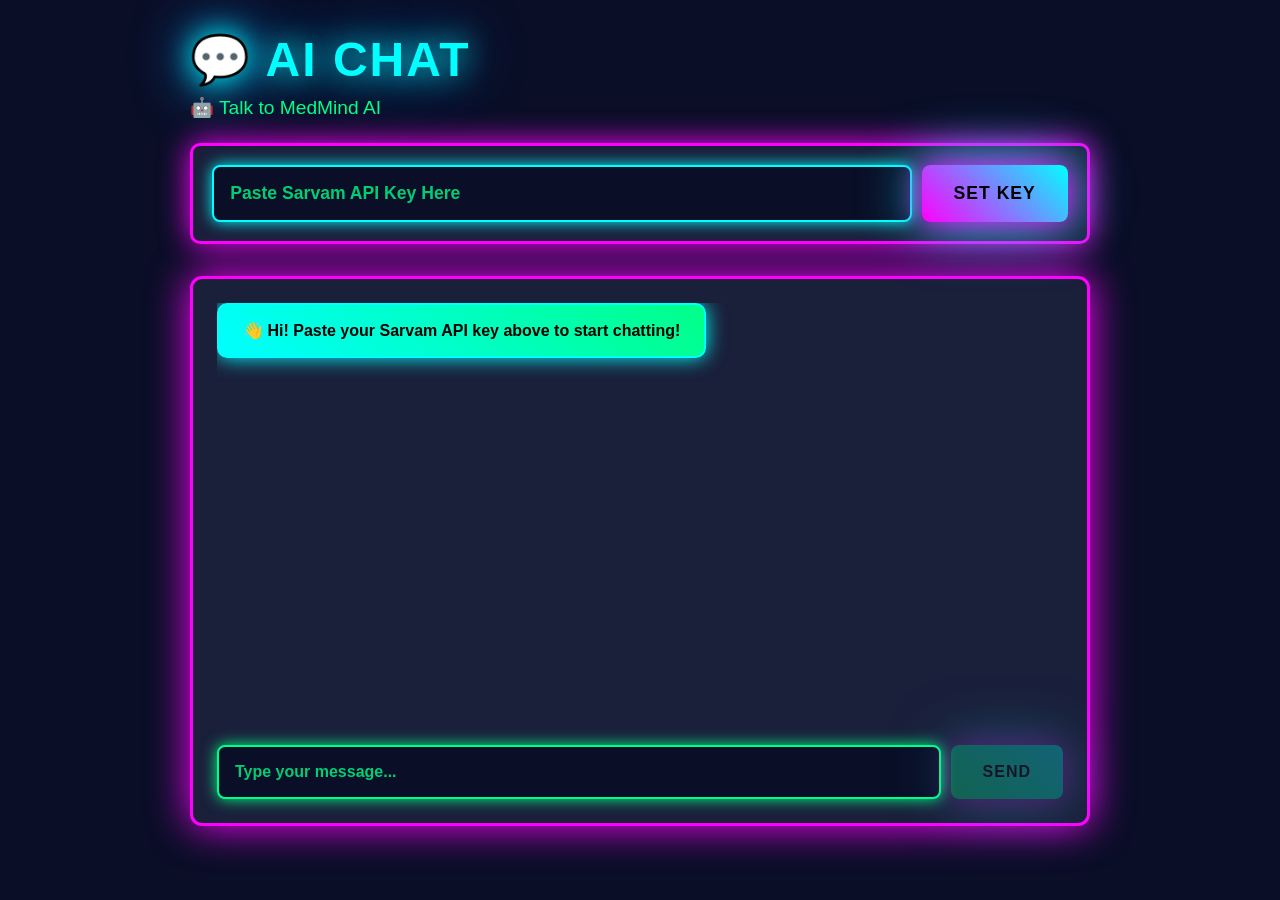
<file: ai.html>
<!DOCTYPE html>
<html lang="en">
<head>
  <meta charset="UTF-8">
  <meta name="viewport" content="width=device-width, initial-scale=1.0">
  <title>AI Chat - MedMind AI</title>
  <style>
    * {
      margin: 0 !important;
      padding: 0 !important;
      box-sizing: border-box !important;
    }

    html, body {
      width: 100% !important;
      height: 100% !important;
      background: #0a0e27 !important;
      color: #ffffff !important;
      font-family: Arial, sans-serif !important;
      overflow-x: hidden !important;
    }

    main {
      background: #0a0e27 !important;
      min-height: 100vh !important;
      padding: 2rem !important;
    }

    .container {
      max-width: 900px !important;
      margin: 0 auto !important;
    }

    h1 {
      color: #00ffff !important;
      font-size: 3rem !important;
      font-weight: 900 !important;
      margin-bottom: 0.5rem !important;
      text-shadow: 0 0 30px #00ffff, 0 0 60px #0099ff !important;
      letter-spacing: 2px !important;
    }

    p {
      color: #00ff88 !important;
      font-size: 1.2rem !important;
      margin-bottom: 1.5rem !important;
    }

    .input-wrapper {
      background: #1a1f3a !important;
      border: 3px solid #ff00ff !important;
      border-radius: 10px !important;
      padding: 1.2rem !important;
      margin-bottom: 2rem !important;
      display: flex !important;
      gap: 10px !important;
      box-shadow: 0 0 30px #ff00ff !important;
    }

    input[type="password"],
    input[type="text"] {
      flex: 1 !important;
      background: #0a0e27 !important;
      border: 2px solid #00ffff !important;
      color: #00ffff !important;
      padding: 1rem !important;
      border-radius: 8px !important;
      font-size: 1.1rem !important;
      font-weight: bold !important;
      box-shadow: 0 0 15px #00ffff !important;
    }

    input::placeholder {
      color: #00ff88 !important;
      opacity: 0.8 !important;
    }

    input:focus {
      outline: none !important;
      border-color: #ff00ff !important;
      box-shadow: 0 0 25px #ff00ff !important;
      background: #0f1428 !important;
    }

    button {
      background: linear-gradient(45deg, #ff00ff, #00ffff) !important;
      color: #000000 !important;
      border: none !important;
      padding: 1rem 2rem !important;
      border-radius: 8px !important;
      cursor: pointer !important;
      font-weight: 900 !important;
      font-size: 1.1rem !important;
      box-shadow: 0 0 30px #ff00ff, 0 0 60px #00ffff !important;
      transition: all 0.3s !important;
      text-transform: uppercase !important;
      letter-spacing: 1px !important;
    }

    button:hover:not(:disabled) {
      transform: scale(1.1) !important;
      box-shadow: 0 0 50px #ff00ff, 0 0 100px #00ffff !important;
    }

    button:active:not(:disabled) {
      transform: scale(0.95) !important;
    }

    button:disabled {
      opacity: 0.3 !important;
      cursor: not-allowed !important;
    }

    .chat-box {
      background: #1a1f3a !important;
      border: 3px solid #ff00ff !important;
      border-radius: 12px !important;
      padding: 1.5rem !important;
      height: 550px !important;
      display: flex !important;
      flex-direction: column !important;
      box-shadow: 0 0 40px #ff00ff !important;
    }

    #messages {
      flex: 1 !important;
      overflow-y: auto !important;
      margin-bottom: 1.5rem !important;
      display: flex !important;
      flex-direction: column !important;
      gap: 1rem !important;
      padding-right: 0.5rem !important;
    }

    .msg-user {
      background: linear-gradient(45deg, #ff0088, #ff3366) !important;
      color: #ffffff !important;
      padding: 1rem 1.5rem !important;
      border-radius: 10px !important;
      align-self: flex-end !important;
      max-width: 75% !important;
      border: 2px solid #ff00ff !important;
      box-shadow: 0 0 20px #ff0088 !important;
      word-wrap: break-word !important;
      font-weight: bold !important;
      font-size: 1rem !important;
    }

    .msg-assistant {
      background: linear-gradient(45deg, #00ffff, #00ff88) !important;
      color: #000000 !important;
      padding: 1rem 1.5rem !important;
      border-radius: 10px !important;
      align-self: flex-start !important;
      max-width: 75% !important;
      border: 2px solid #00ffff !important;
      box-shadow: 0 0 20px #00ffff !important;
      word-wrap: break-word !important;
      font-weight: bold !important;
      font-size: 1rem !important;
    }

    .msg-error {
      background: linear-gradient(45deg, #ff3333, #ff6666) !important;
      color: #ffffff !important;
      padding: 1rem 1.5rem !important;
      border-radius: 10px !important;
      align-self: center !important;
      max-width: 75% !important;
      border: 2px solid #ff0000 !important;
      box-shadow: 0 0 20px #ff0000 !important;
      word-wrap: break-word !important;
      font-weight: bold !important;
      font-size: 1rem !important;
    }

    .msg-loading {
      background: linear-gradient(45deg, #ffaa00, #ffff00) !important;
      color: #000000 !important;
      padding: 1rem 1.5rem !important;
      border-radius: 10px !important;
      align-self: flex-start !important;
      border: 2px solid #ffaa00 !important;
      box-shadow: 0 0 20px #ffaa00 !important;
      font-weight: bold !important;
      font-size: 1rem !important;
      animation: pulse 1s infinite !important;
    }

    @keyframes pulse {
      0%, 100% { opacity: 1 !important; }
      50% { opacity: 0.5 !important; }
    }

    .input-box {
      display: flex !important;
      gap: 10px !important;
    }

    .input-box input {
      flex: 1 !important;
      background: #0a0e27 !important;
      border: 2px solid #00ff88 !important;
      color: #00ff88 !important;
      padding: 1rem !important;
      border-radius: 8px !important;
      font-size: 1rem !important;
      font-weight: bold !important;
      box-shadow: 0 0 15px #00ff88 !important;
    }

    .input-box input:focus {
      outline: none !important;
      border-color: #ff00ff !important;
      box-shadow: 0 0 25px #ff00ff !important;
    }

    .input-box button {
      background: linear-gradient(45deg, #00ff88, #00ffff) !important;
      padding: 1rem 2rem !important;
      font-size: 1rem !important;
      white-space: nowrap !important;
    }

    /* Scrollbar */
    #messages::-webkit-scrollbar {
      width: 12px !important;
    }

    #messages::-webkit-scrollbar-track {
      background: #0a0e27 !important;
    }

    #messages::-webkit-scrollbar-thumb {
      background: linear-gradient(45deg, #ff00ff, #00ffff) !important;
      border-radius: 6px !important;
      border: 2px solid #1a1f3a !important;
    }

    #messages::-webkit-scrollbar-thumb:hover {
      background: linear-gradient(45deg, #ff0088, #00ff88) !important;
    }

    @media (max-width: 640px) {
      main {
        padding: 1rem !important;
      }

      h1 {
        font-size: 2rem !important;
      }

      p {
        font-size: 1rem !important;
      }

      .chat-box {
        height: 400px !important;
        padding: 1rem !important;
      }

      .input-wrapper {
        flex-direction: column !important;
        gap: 0.5rem !important;
      }

      .msg-user,
      .msg-assistant,
      .msg-error,
      .msg-loading {
        max-width: 95% !important;
      }

      button {
        width: 100% !important;
      }
    }
  </style>
</head>
<body>
  <main>
    <div class="container">
      <h1>💬 AI CHAT</h1>
      <p>🤖 Talk to MedMind AI</p>

      <!-- API Key Section -->
      <div class="input-wrapper" id="apiSection">
        <input 
          type="password" 
          id="apiKeyInput" 
          placeholder="Paste Sarvam API Key Here"
        >
        <button onclick="setApiKey()">SET KEY</button>
      </div>

      <!-- Chat Section -->
      <div class="chat-box">
        <div id="messages">
          <div class="msg-assistant">
            👋 Hi! Paste your Sarvam API key above to start chatting!
          </div>
        </div>

        <div class="input-box">
          <input 
            type="text" 
            id="userInput" 
            placeholder="Type your message..."
            disabled
            onkeypress="if(event.key==='Enter') sendMsg()"
          >
          <button id="sendBtn" onclick="sendMsg()" disabled>SEND</button>
        </div>
      </div>
    </div>
  </main>

  <!-- Scripts -->
  <script src="sarvam-ai.js"></script>
  <script src="script.js"></script>
  <script src="app.js"></script>

  <script>
    let keySet = false;

    function setApiKey() {
      const key = document.getElementById('apiKeyInput').value.trim();
      
      if (!key) {
        showMsg('❌ Enter API key!', 'error');
        return;
      }

      if (window.sarvamAI) {
        window.sarvamAI.setApiKey(key);
        keySet = true;

        document.getElementById('apiSection').style.display = 'none';
        document.getElementById('userInput').disabled = false;
        document.getElementById('sendBtn').disabled = false;

        document.getElementById('messages').innerHTML = '';
        showMsg('✅ API Key Set! Ready to chat!', 'assistant');
        
        console.log('✅ KEY SET');
      } else {
        showMsg('❌ Sarvam AI not loaded!', 'error');
      }
    }

    async function sendMsg() {
      if (!keySet) {
        showMsg('⚠️ Set API key first!', 'error');
        return;
      }

      const input = document.getElementById('userInput');
      const msg = input.value.trim();

      if (!msg) return;

      document.getElementById('userInput').disabled = true;
      document.getElementById('sendBtn').disabled = true;

      showMsg(msg, 'user');
      input.value = '';

      const loadId = showMsg('⏳ Thinking...', 'loading');

      try {
        console.log('Sending:', msg);
        const response = await window.sarvamAI.getAIResponse(msg);
        console.log('Response:', response);

        document.getElementById(loadId)?.remove();
        showMsg(response, 'assistant');
      } catch (error) {
        console.error('Error:', error);
        document.getElementById(loadId)?.remove();
        showMsg('❌ Error: ' + error.message, 'error');
      } finally {
        document.getElementById('userInput').disabled = false;
        document.getElementById('sendBtn').disabled = false;
        input.focus();
      }
    }

    function showMsg(text, type) {
      const container = document.getElementById('messages');
      const div = document.createElement('div');
      const id = 'msg' + Date.now();

      div.id = id;
      div.textContent = text;

      if (type === 'user') {
        div.className = 'msg-user';
      } else if (type === 'assistant') {
        div.className = 'msg-assistant';
      } else if (type === 'loading') {
        div.className = 'msg-loading';
      } else {
        div.className = 'msg-error';
      }

      container.appendChild(div);
      container.scrollTop = container.scrollHeight;

      return id;
    }

    console.log('✅ AI Page Ready');
  </script>
</body>
</html>
</file>
